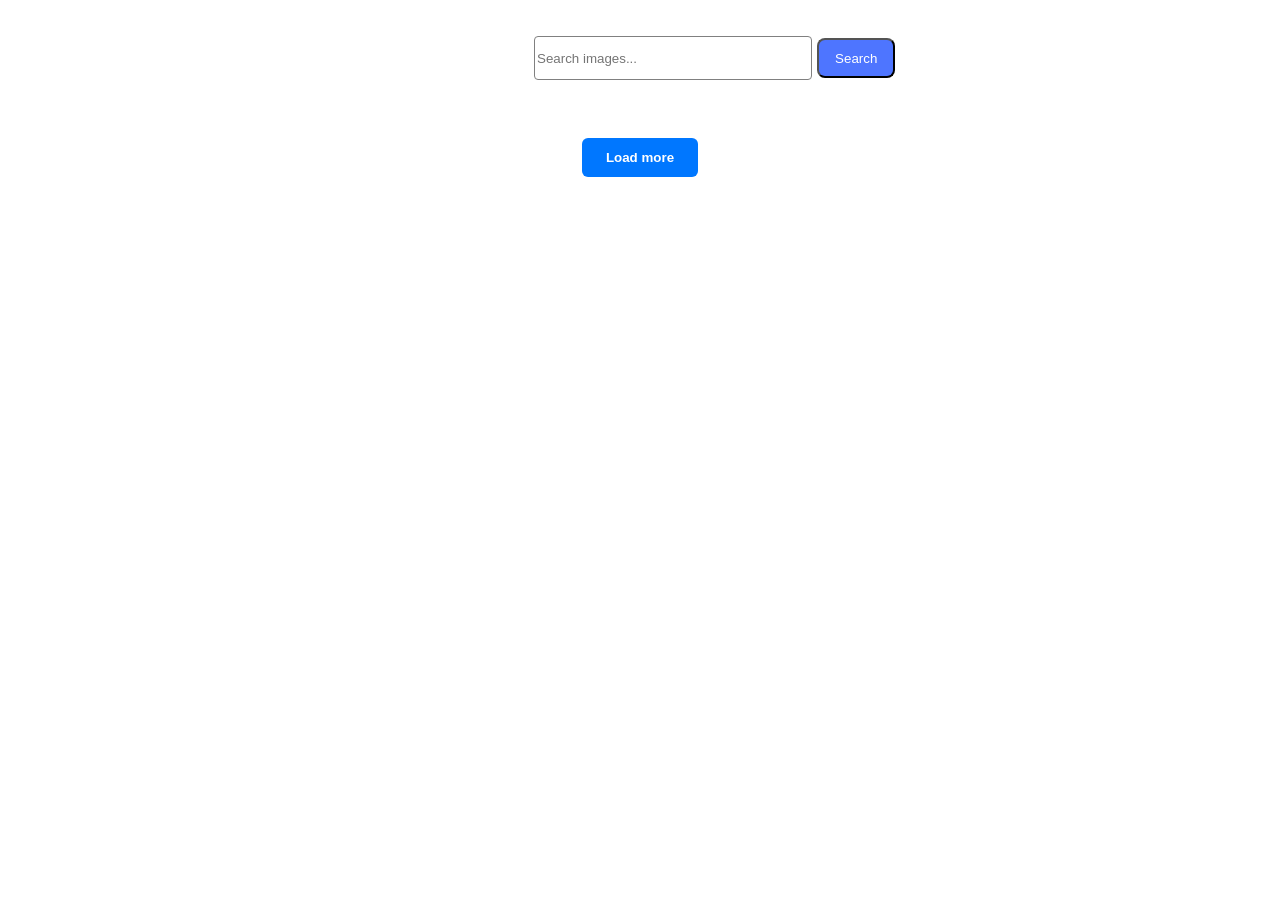
<file: src/index.html>
<!DOCTYPE html>
<html lang="en">

<head>
  <meta charset="UTF-8" />
  <link rel="icon" type="image/svg+xml" href="/favicon.svg" />
  <meta name="viewport" content="width=device-width, initial-scale=1.0" />
  <title>Vanilla App Template</title>
  <link rel="stylesheet" href="./css/styles.css" />
</head>

<body>

  <form class="form">
    <label>
      <input class="input" type="text" name="search-text" placeholder="Search images..." required>
    </label>
    <button type="submit" class="button">Search</button>
  </form>

  <span class="loader hidden"></span>
  <ul class="gallery"></ul>

  <button type="submit" class="load-more hidden">Load more</button>

  <script type="module" src="./main.js"></script>
</body>

</html>
</file>
<file: src/css/styles.css>
/**
  |============================
  | include css partials with
  | default @import url()
  |============================
*/
/* Common styles */
@import url('./reset.css');
@import url('./base.css');
@import url('./loader.css');


.form {
  width: 371px;
  height: 40px;
  margin: 36px 535px 32px 534px;
}

.input {
  width: 272px;
  height: 40px;
  border-radius: 4px;
  border: 1px solid #808080;
}

.input:hover {
  border: 1px solid #000;
}

.button {
  border-radius: 8px;
  padding: 8px 16px;
  height: 40px;
  background: #4e75ff;
  color: #fff;
}

.button:hover {
  background: #6c8cff;
}

.gallery {
  display: flex;
  flex-direction: row;
  flex-wrap: wrap;
  gap: 5px;
}

.hidden {
  display: none;
}

.load-more {
  display: block;
  margin: 30px auto;
  padding: 12px 24px;
  background: #0077ff;
  color: #fff;
  border: none;
  border-radius: 6px;
  font-weight: bold;
  cursor: pointer;
  transition: background 0.3s;
}

.load-more:hover {
  background: #005fcc;
}

.gallery-item {
  background: #fff;
  border-radius: 8px;
  overflow: hidden;
  box-shadow: 0 4px 8px rgba(0, 0, 0, 0.1);
  transition: transform 0.2s;
  width: calc((100% - 15px) / 3);
}

.gallery-item:hover {
  transform: scale(1.03);
}

.gallery-item img {
  width: 100%;
  display: block;
}
</file>
